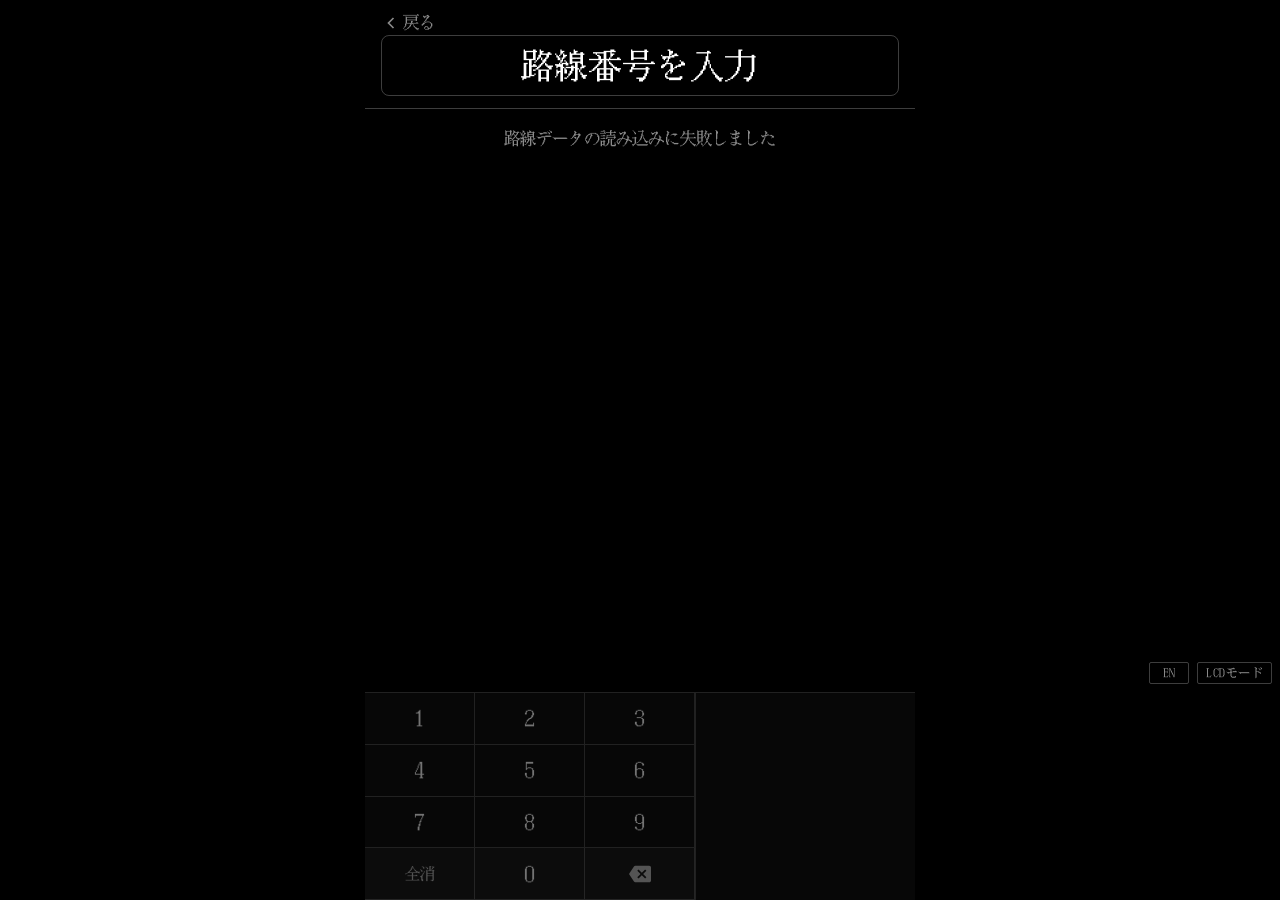
<file: search.html>
<!DOCTYPE html>
<html lang="ja" data-page-title="search.title">
<head>
  <meta charset="UTF-8">
  <meta name="viewport" content="width=device-width, initial-scale=1.0, viewport-fit=cover">
  <meta name="theme-color" content="#000000">
  <script>
    (function () {
      try {
        var l = localStorage.getItem('homedashboard-locale');
        if (l === 'en' || l === 'ja') {
          document.documentElement.lang = l;
          document.documentElement.dataset.locale = l;
        }
        var t = localStorage.getItem('homedashboard-theme');
        if (t === 'lcd' || t === 'dark') {
          document.documentElement.dataset.theme = t;
          var meta = document.querySelector('meta[name="theme-color"]');
          if (meta) meta.content = t === 'lcd' ? '#b8c4ae' : '#000000';
        }
      } catch (e) {}
    })();
  </script>
  <meta name="mobile-web-app-capable" content="yes">
  <meta name="apple-mobile-web-app-capable" content="yes">
  <meta name="apple-mobile-web-app-status-bar-style" content="black">
  <title>路線検索</title>
  <link rel="manifest" href="manifest.json">
  <link rel="icon" type="image/png" sizes="192x192" href="icons/icon-192.png">
  <link rel="apple-touch-icon" href="icons/apple-touch-icon.png">
  <link rel="preload" href="fonts/Hibiya24.woff2" as="font" type="font/woff2" crossorigin>
  <link rel="stylesheet" href="css/style.css">
</head>
<body class="route-search-page">
  <header class="route-search-header">
    <nav class="page-nav page-nav--back">
      <a class="page-nav-link page-nav-link--back" href="./">
        <svg class="page-nav-back-icon" width="20" height="20" viewBox="0 0 24 24" fill="none" stroke="currentColor" stroke-width="2" aria-hidden="true">
          <polyline points="15 18 9 12 15 6"/>
        </svg>
        <span data-i18n="bus.back">戻る</span>
      </a>
    </nav>
    <div id="route-search-input" class="route-search-input route-search-input--empty" aria-live="polite"></div>
  </header>

  <main class="route-search-main">
    <ul id="route-search-results" class="route-search-results" role="listbox" data-i18n-aria="search.results"></ul>
  </main>

  <div id="route-search-keyboard" class="route-search-keyboard" role="group" data-i18n-aria="search.keyboard"></div>

  <footer class="refresh-bar">
    <button id="locale-btn" type="button" class="theme-btn" aria-pressed="false">EN</button>
    <button id="theme-btn" type="button" class="theme-btn" aria-pressed="false">LCD</button>
  </footer>

  <script src="js/register-sw.js"></script>
  <script src="js/route-search.js" type="module"></script>
</body>
</html>
</file>
<file: css/style.css>
@font-face {
  font-family: 'Hibiya24';
  src: url('../fonts/Hibiya24.woff2') format('woff2');
  font-weight: normal;
  font-style: normal;
  font-display: swap;
}

*,
*::before,
*::after {
  box-sizing: border-box;
}

:root {
  --safe-top: env(safe-area-inset-top, 0px);
  --safe-bottom: env(safe-area-inset-bottom, 0px);
  --app-max-width: 550px;
}

html[data-theme="dark"],
html:not([data-theme]) {
  color-scheme: dark;
  --bg: #000;
  --white: #fff;
  --white-70: rgba(255, 255, 255, 0.7);
  --white-54: rgba(255, 255, 255, 0.54);
  --white-38: rgba(255, 255, 255, 0.38);
  --border: rgba(255, 255, 255, 0.24);
  --kmb: #ff0000;
  --mtr: #0050ff;
  --gmb: #00ff00;
  --nwfb: #ffff00;
  --socif: #00d4ff;
  --scheduled: #1e64ff;
  --error: var(--kmb);
  --eta-normal: #ffff80;
  --dest: #f67f02;
  --badge-fg: #000;
  --badge-kmb-express: color-mix(in srgb, var(--kmb) 63%, transparent);
  --badge-kmb-local: color-mix(in srgb, var(--mtr) 63%, transparent);
  --badge-mtr: color-mix(in srgb, var(--mtr) 63%, transparent);
  --badge-gmb: color-mix(in srgb, var(--gmb) 63%, transparent);
  --badge-socif: color-mix(in srgb, var(--socif) 63%, transparent);
  --badge-nwfb: color-mix(in srgb, var(--nwfb) 63%, transparent);
  --badge-airport: color-mix(in srgb, var(--dest) 63%, transparent);
  --loc-prompt-bg: color-mix(in srgb, var(--scheduled) 12%, transparent);
  --loc-prompt-border: color-mix(in srgb, var(--scheduled) 45%, transparent);
  --loc-prompt-btn-bg: color-mix(in srgb, var(--scheduled) 20%, transparent);
  --loc-prompt-btn-bg-active: color-mix(in srgb, var(--scheduled) 32%, transparent);
  --on-accent: var(--white);
  --stop-current-fill: var(--scheduled);
  --stop-current-edge: #4d9fff;
  --stop-current-row-bg: color-mix(in srgb, var(--scheduled) 15%, transparent);
  --stop-proximity-fill: #00a040;
  --stop-proximity-edge: #4dff80;
  --stop-proximity-row-bg: color-mix(in srgb, var(--stop-proximity-fill) 10%, transparent);
  --stop-proximity-row-bg-soft: color-mix(in srgb, var(--stop-proximity-fill) 8%, transparent);
  --marker-default-fill: rgba(80, 80, 80, 0.9);
  --marker-default-edge: color-mix(in srgb, var(--white) 50%, transparent);
  --stop-num-default-fill: var(--surface-strong);
  --stop-num-default-edge: color-mix(in srgb, var(--white) 35%, transparent);
  --tooltip-bg: rgba(0, 0, 0, 0.85);
  --tooltip-fg: var(--white);
  --tooltip-arrow: var(--tooltip-bg);
  --chip-on-dark-bg: rgba(0, 0, 0, 0.82);
  --map-control-bg: var(--overlay-strong);
  --map-control-fg: var(--white);
  --traffic-good: #3ddc84;
  --traffic-moderate: #e0b84a;
  --traffic-good-fill: #3ddc84;
  --traffic-moderate-fill: #e0b84a;
  --timetable-accent: #ffde59;
  --timetable-accent-soft: color-mix(in srgb, var(--timetable-accent) 12%, transparent);
  --timetable-accent-border: var(--timetable-accent);
  --overlay: rgba(0, 0, 0, 0.55);
  --overlay-strong: rgba(0, 0, 0, 0.72);
  --shadow: rgba(0, 0, 0, 0.45);
  --map-canvas: #1a1a1a;
  --eta-chip-bg: #c0c000;
  --error-muted: #ff8080;
}

html[data-theme="lcd"] {
  color-scheme: light;
  --bg-base: #b8c4ae;
  --bg: transparent;
  --white: #1c261a;
  --white-70: #2a3528;
  --white-54: #3f4a3c;
  --white-38: #5a6456;
  --border: rgba(28, 38, 26, 0.32);
  --kmb: #8f1818;
  --mtr: #1a4090;
  --gmb: #0f6020;
  --nwfb: #5c5600;
  --socif: #0a5870;
  --scheduled: #1a4080;
  --error: #7a2020;
  --eta-normal: #1a4a28;
  --dest: #5a4018;
  --badge-fg: var(--white);
  --badge-kmb-express: color-mix(in srgb, var(--kmb) 40%, transparent);
  --badge-kmb-local: color-mix(in srgb, var(--scheduled) 35%, transparent);
  --badge-mtr: color-mix(in srgb, var(--scheduled) 35%, transparent);
  --badge-gmb: color-mix(in srgb, var(--gmb) 38%, transparent);
  --badge-socif: color-mix(in srgb, var(--socif) 35%, transparent);
  --badge-nwfb: color-mix(in srgb, var(--nwfb) 38%, transparent);
  --badge-airport: color-mix(in srgb, var(--dest) 42%, transparent);
  --loc-prompt-bg: rgba(40, 72, 48, 0.18);
  --loc-prompt-border: rgba(40, 72, 48, 0.5);
  --loc-prompt-btn-bg: rgba(50, 80, 55, 0.22);
  --loc-prompt-btn-bg-active: rgba(50, 80, 55, 0.34);
  --on-accent: #e8f0e2;
  --stop-current-fill: var(--scheduled);
  --stop-current-edge: #0c2860;
  --stop-current-row-bg: color-mix(in srgb, var(--scheduled) 20%, transparent);
  --stop-proximity-fill: var(--gmb);
  --stop-proximity-edge: #084018;
  --stop-proximity-row-bg: color-mix(in srgb, var(--gmb) 16%, transparent);
  --stop-proximity-row-bg-soft: color-mix(in srgb, var(--gmb) 10%, transparent);
  --marker-default-fill: #d0dbc8;
  --marker-default-edge: #2e3c2c;
  --stop-num-default-fill: color-mix(in srgb, #fff 42%, transparent);
  --stop-num-default-edge: color-mix(in srgb, var(--white) 50%, transparent);
  --tooltip-bg: rgba(228, 236, 222, 0.96);
  --tooltip-fg: var(--white);
  --tooltip-arrow: var(--tooltip-bg);
  --chip-on-dark-bg: var(--white);
  --map-control-bg: color-mix(in srgb, var(--white) 78%, transparent);
  --map-control-fg: var(--on-accent);
  --traffic-good: #1a6b3c;
  --traffic-moderate: #8a6a12;
  --traffic-good-fill: #2d8a4e;
  --traffic-moderate-fill: #b8860b;
  --timetable-accent: var(--dest);
  --timetable-accent-soft: color-mix(in srgb, var(--timetable-accent) 16%, transparent);
  --timetable-accent-border: color-mix(in srgb, var(--timetable-accent) 55%, transparent);
  --overlay: color-mix(in srgb, var(--white) 45%, transparent);
  --overlay-strong: color-mix(in srgb, var(--white) 58%, transparent);
  --shadow: color-mix(in srgb, var(--white) 28%, transparent);
  --map-canvas: #c5d0bc;
  --eta-chip-bg: #8a8010;
  --error-muted: color-mix(in srgb, var(--error) 65%, var(--white));
}

/* Surfaces derived from --white so dark/LCD share one set of names */
html[data-theme="dark"],
html:not([data-theme]),
html[data-theme="lcd"] {
  --surface: color-mix(in srgb, var(--white) 8%, transparent);
  --surface-soft: color-mix(in srgb, var(--white) 6%, transparent);
  --surface-strong: color-mix(in srgb, var(--white) 12%, transparent);
  --surface-stronger: color-mix(in srgb, var(--white) 16%, transparent);
  --press: color-mix(in srgb, var(--white) 6%, transparent);
  --timetable-row-bg: color-mix(in srgb, var(--white) 5%, transparent);
  --scheduled-soft: color-mix(in srgb, var(--scheduled) 20%, transparent);
  --error-soft: color-mix(in srgb, var(--error) 15%, transparent);
  --scheduled-ring: color-mix(in srgb, var(--scheduled) 35%, transparent);
}

html {
  -webkit-text-size-adjust: 100%;
  /* Disable double-tap zoom while preserving pinch-to-zoom */
  touch-action: manipulation;
}

html[data-theme="lcd"] {
  min-height: 100%;
  background-color: var(--bg-base);
}

html[data-theme="lcd"]::before {
  content: '';
  position: fixed;
  inset: 0;
  z-index: -1;
  background-color: var(--bg-base);
  background-image:
    linear-gradient(180deg, rgba(255, 255, 255, 0.1) 0%, transparent 50%),
    repeating-linear-gradient(
      0deg,
      rgba(0, 0, 0, 0.03) 0,
      rgba(0, 0, 0, 0.03) 1px,
      transparent 1px,
      transparent 3px
    ),
    repeating-linear-gradient(
      90deg,
      rgba(0, 0, 0, 0.024) 0,
      rgba(0, 0, 0, 0.024) 1px,
      transparent 1px,
      transparent 3px
    ),
    repeating-linear-gradient(
      88.5deg,
      rgba(0, 0, 0, 0.014) 0,
      rgba(0, 0, 0, 0.014) 1px,
      transparent 1px,
      transparent 4px
    );
  box-shadow: inset 0 0 120px rgba(0, 0, 0, 0.05);
  pointer-events: none;
}

body {
  margin: 0;
  min-height: 100dvh;
  font-family: 'Hibiya24', serif;
  background: var(--bg);
  color: var(--white);
  line-height: 1.2;
  padding-top: var(--safe-top);
  padding-bottom: calc(48px + var(--safe-bottom));
  -webkit-font-smoothing: antialiased;
  overscroll-behavior-y: contain;
}

body.pull-active > :not(.pull-refresh):not(.refresh-bar) {
  transform: translateY(var(--pull-offset, 0));
}

body.pull-release > :not(.pull-refresh):not(.refresh-bar) {
  transition: transform 0.18s ease;
}

.pull-refresh {
  position: fixed;
  top: 0;
  left: 0;
  right: 0;
  z-index: 50;
  display: flex;
  align-items: flex-end;
  justify-content: center;
  height: calc(36px + var(--safe-top));
  padding-bottom: 6px;
  padding-top: var(--safe-top);
  color: var(--white-38);
  pointer-events: none;
  opacity: 0;
}

.pull-refresh.visible {
  opacity: 1;
}

.pull-refresh.ready {
  color: var(--white-70);
}

.pull-refresh-icon {
  transform: rotate(var(--pull-deg, 0deg));
  transform-origin: center;
}

.pull-refresh.refreshing .pull-refresh-icon {
  animation: spin 0.6s linear infinite;
}

.page-nav {
  display: flex;
  justify-content: flex-end;
  padding: 0.5rem 1rem 0;
  border-bottom: 1px solid var(--border);
}

.page-nav--back {
  justify-content: flex-start;
  padding: 0.65rem 1rem;
}

.page-nav-link {
  color: var(--white-54);
  font-size: 16px;
  text-decoration: none;
  -webkit-tap-highlight-color: transparent;
}

.page-nav-link:active {
  color: var(--white-70);
}

.page-nav-link--back {
  display: inline-flex;
  align-items: center;
  gap: 0.15rem;
  padding: 0.15rem 0;
}

.page-nav-back-icon {
  flex-shrink: 0;
}

.groups {
  display: flex;
  flex-direction: column;
}

.location-prompt {
  border-bottom: 1px solid var(--border);
  padding: 0.65rem 1rem;
  background: var(--loc-prompt-bg);
}

.location-prompt-btn {
  width: 100%;
  border: 1px solid var(--loc-prompt-border);
  border-radius: 8px;
  padding: 0.7rem 0.85rem;
  background: var(--loc-prompt-btn-bg);
  color: var(--white);
  font-family: inherit;
  font-size: 16px;
  text-align: center;
  cursor: pointer;
  -webkit-tap-highlight-color: transparent;
}

.location-prompt-btn:active {
  background: var(--loc-prompt-btn-bg-active);
}

.location-prompt-btn:disabled {
  opacity: 0.55;
  cursor: default;
}

.group {
  background: var(--bg);
  border-bottom: 1px solid var(--border);
}

/* First groups stay in normal layout (above the fold). Later closed groups
   skip layout/paint until scrolled near or opened. */
.groups .group:nth-child(n + 4):not(.open) {
  content-visibility: auto;
  contain-intrinsic-size: auto 100% auto 4.5rem;
}

.group-header {
  width: 100%;
  display: flex;
  align-items: center;
  gap: 0.5rem;
  padding: 0.85rem 0.5rem 0.85rem 1rem;
  background: var(--bg);
  border: none;
  color: var(--white-70);
  font-family: inherit;
  font-size: 22px;
  font-weight: normal;
  text-align: left;
  cursor: pointer;
  -webkit-tap-highlight-color: transparent;
}

.group.open .group-header {
  color: var(--white);
}

.group-title {
  flex: 1;
  min-width: 0;
}

.group-trailing {
  display: flex;
  align-items: center;
  gap: 0.35rem;
  flex-shrink: 0;
}

.group-distance {
  font-size: 16px;
  color: var(--white-38);
  white-space: nowrap;
}

.group.open .group-distance {
  color: var(--white-54);
}

.chevron {
  flex-shrink: 0;
  width: 24px;
  height: 24px;
  color: var(--white-70);
  transition: transform 0.2s ease;
}

.group.open .chevron {
  transform: rotate(180deg);
}

.group-body {
  display: grid;
  grid-template-rows: 0fr;
  transition: grid-template-rows 0.28s ease-out;
}

.group.open .group-body {
  grid-template-rows: 1fr;
}

.group-body-inner {
  overflow: hidden;
  min-height: 0;
}

@media (prefers-reduced-motion: reduce) {
  .group-body {
    transition: none;
  }
}

.show-more-btn {
  display: block;
  width: 100%;
  margin: 0.25rem 0 0.5rem;
  padding: 0.65rem 1rem;
  border: none;
  background: transparent;
  color: var(--white-54);
  font-family: inherit;
  font-size: 16px;
  text-align: center;
  cursor: pointer;
  -webkit-tap-highlight-color: transparent;
}

.show-more-btn:active {
  color: var(--white-70);
}

.eta-table {
  width: 100%;
  table-layout: fixed;
  border-collapse: collapse;
  font-family: inherit;
}

.eta-table td {
  border: none;
  padding: 0.35rem 0.15rem;
  vertical-align: middle;
  text-align: center;
}

.col-route { width: 50px; }
.col-express { width: 46px; }

.col-time { width: 86px; }
.col-mins { width: 26px; }
.col-remark { width: 5.5em; min-width: 88px; }

.route-id {
  font-size: 24px;
  line-height: 1.1;
}

.eta-table td.express-cell {
  padding: 1px 2px;
  vertical-align: middle;
}

.express-badge {
  display: block;
  width: 100%;
  color: var(--badge-fg);
  line-height: 1.1;
  text-align: center;
  font-size: 18px;
  white-space: nowrap;
  overflow: hidden;
  text-overflow: ellipsis;
}

html[data-locale="en"] .col-express,
html[data-locale="en"] .express-cell {
  display: none;
}

.eta-time {
  font-size: 20px;
  font-variant-numeric: tabular-nums;
}

.dest-cell {
  font-size: 18px;
  color: var(--dest);
  text-align: left;
  overflow: hidden;
  padding-left: 2px;
  padding-right: 2px;
}

.dest-scroll {
  display: inline-block;
  white-space: nowrap;
  min-width: 4em;
}

.dest-scroll.scroll {
  animation: dest-bounce 6s ease-in-out infinite;
}

.eta-mins {
  font-size: 22px;
  font-variant-numeric: tabular-nums;
  text-align: right;
  padding-right: 3px;
}

.remark-cell {
  font-size: 18px;
  color: var(--white);
  text-align: right;
  overflow: hidden;
  padding-left: 2px;
}

.remark-scroll {
  display: inline-block;
  white-space: nowrap;
  min-width: 4em;
}

.remark-scroll.scroll {
  animation: remark-bounce 6s ease-in-out infinite;
}

@keyframes dest-bounce {
  0%, 15% { transform: translateX(0); }
  45%, 55% { transform: translateX(var(--scroll-offset, 0)); }
  85%, 100% { transform: translateX(0); }
}

@keyframes remark-bounce {
  0%, 15% { transform: translateX(0); }
  45%, 55% { transform: translateX(var(--scroll-offset, 0)); }
  85%, 100% { transform: translateX(0); }
}

.color-kmb { color: var(--kmb); }
.color-mtr { color: var(--mtr); }
.color-gmb { color: var(--gmb); }
.color-nwfb { color: var(--nwfb); }
.color-socif { color: var(--socif); }

.bg-kmb-express { background: var(--badge-kmb-express); }
.bg-kmb-local { background: var(--badge-kmb-local); }
.bg-mtr { background: var(--badge-mtr); }
.bg-gmb { background: var(--badge-gmb); }
.bg-socif { background: var(--badge-socif); }
.bg-nwfb { background: var(--badge-nwfb); }
.bg-airport { background: var(--badge-airport); }

.eta-scheduled { color: var(--scheduled); }
.eta-error { color: var(--error); }
.eta-normal { color: var(--eta-normal); }

.loading,
.empty,
.error-msg {
  padding: 1.25rem 1rem;
  text-align: center;
  color: var(--white-54);
  font-size: 18px;
}

.error-msg {
  color: var(--error);
}

.refresh-bar {
  position: fixed;
  bottom: 0;
  left: 0;
  right: 0;
  display: flex;
  align-items: center;
  justify-content: flex-end;
  gap: 8px;
  padding: 8px 8px calc(8px + var(--safe-bottom));
  pointer-events: none;
}

.refresh-bar .theme-btn {
  pointer-events: auto;
}

.build-stamp {
  position: fixed;
  left: 8px;
  bottom: calc(8px + var(--safe-bottom));
  font-size: 10px;
  line-height: 1.2;
  color: var(--white-54);
  font-variant-numeric: tabular-nums;
  pointer-events: none;
  z-index: 1;
}

.refresh-timer {
  font-size: 12px;
  color: var(--white-54);
  font-variant-numeric: tabular-nums;
  pointer-events: none;
  margin-right: -4px;
}

.refresh-btn {
  display: flex;
  align-items: center;
  justify-content: center;
  padding: 0;
  border: none;
  background: none;
  color: var(--white-54);
  cursor: pointer;
  pointer-events: auto;
  -webkit-tap-highlight-color: transparent;
}

.refresh-btn:active {
  color: var(--white-70);
}

.theme-btn {
  display: inline-flex;
  align-items: center;
  justify-content: center;
  min-width: 2.5rem;
  padding: 4px 8px;
  border: 1px solid var(--border);
  border-radius: 2px;
  background: transparent;
  color: var(--white-54);
  font-family: inherit;
  font-size: 12px;
  line-height: 1;
  letter-spacing: 0.04em;
  cursor: pointer;
  pointer-events: auto;
  -webkit-tap-highlight-color: transparent;
}

.theme-btn:active {
  color: var(--white-70);
  background: var(--surface-strong);
}

html[data-theme="lcd"] .theme-btn {
  border-radius: 0;
  box-shadow: inset 0 1px 0 color-mix(in srgb, #fff 25%, transparent);
}

.refresh-btn.spinning svg {
  animation: spin 0.6s linear;
}

@keyframes spin {
  to { transform: rotate(360deg); }
}

.weather-section {
  background: var(--bg);
  border-bottom: 1px solid var(--border);
}

.weather-section .group-title {
  flex: 1 1 auto;
  min-width: 0;
  overflow: hidden;
  text-overflow: ellipsis;
  white-space: nowrap;
}

.weather-section .group-trailing {
  flex: 0 0 auto;
  justify-content: flex-end;
}

.weather-preview {
  font-size: 16px;
  color: var(--white-38);
  white-space: nowrap;
  flex-shrink: 0;
}

.weather-section.open .weather-preview {
  color: var(--white-54);
}

.weather-preview-severe {
  color: var(--error);
}

.weather-section > .weather-desc {
  margin: 0;
  padding: 0.35rem 1rem 0.5rem;
  font-size: 18px;
  color: var(--white-70);
  line-height: 1.35;
}

.weather-body .weather-note {
  margin: 0;
  padding: 0.25rem 1rem 0;
  font-size: 14px;
  color: var(--white-38);
}

.weather-error {
  padding: 1rem;
}

.weather-summary {
  display: grid;
  grid-template-columns: 1fr 1fr;
  border-top: 1px solid var(--border);
  margin-top: 0.5rem;
}

.weather-stat {
  padding: 0.6rem 1rem;
  border-right: 1px solid var(--border);
  border-bottom: 1px solid var(--border);
}

.weather-stat:nth-child(2n) {
  border-right: none;
}

.weather-stat-label {
  font-size: 14px;
  color: var(--white-38);
}

.weather-stat-value {
  margin-top: 0.15rem;
  font-size: 22px;
  font-variant-numeric: tabular-nums;
  color: var(--white);
}

.weather-stat-emphasis .weather-stat-value {
  color: var(--eta-normal);
}

.weather-details {
  padding: 0.55rem 1rem 0.75rem;
}

.weather-detail-row {
  display: flex;
  gap: 0.75rem;
  justify-content: space-between;
  align-items: flex-start;
  padding: 0.2rem 0;
  font-size: 16px;
}

.weather-detail-label {
  flex-shrink: 0;
  color: var(--white-54);
}

.weather-detail-value {
  text-align: right;
  color: var(--white-70);
}

.weather-warnings {
  margin-top: 0.45rem;
  padding-top: 0.45rem;
  border-top: 1px solid var(--border);
}

.weather-warn-chips {
  display: flex;
  flex-wrap: wrap;
  gap: 0.35rem;
  margin-top: 0.35rem;
}

.weather-warn-chip {
  font-size: 15px;
  color: var(--white-70);
}

.weather-warn-chip-clear {
  color: var(--white-38);
}

.weather-warn-chip-severe {
  color: var(--error);
}

.weather-alert-list {
  margin: 0.35rem 0 0;
  padding-left: 1.1rem;
  font-size: 14px;
  color: var(--white-54);
  line-height: 1.35;
}

.weather-hko-btn {
  display: block;
  width: 100%;
  margin: 0;
  padding: 0.75rem 1rem;
  border: none;
  border-top: 1px solid var(--border);
  background: transparent;
  color: var(--white-54);
  font-family: inherit;
  font-size: 16px;
  text-align: center;
  text-decoration: none;
  cursor: pointer;
  -webkit-tap-highlight-color: transparent;
}

.weather-hko-btn:active {
  color: var(--white-70);
}

.traffic-section {
  background: var(--bg);
  border-bottom: 1px solid var(--border);
}

.traffic-section .group-title {
  flex: 1 1 auto;
  min-width: 0;
  overflow: hidden;
  text-overflow: ellipsis;
  white-space: nowrap;
}

.traffic-section .group-trailing {
  flex: 0 0 auto;
  justify-content: flex-end;
}

.traffic-preview {
  font-size: 16px;
  color: var(--white-38);
  white-space: nowrap;
  flex-shrink: 0;
}

.traffic-section.open .traffic-preview {
  color: var(--white-54);
}

.traffic-preview-severe {
  color: var(--error);
}

.traffic-section > .traffic-desc {
  margin: 0;
  padding: 0.35rem 1rem 0.5rem;
  font-size: 16px;
  color: var(--white-54);
  line-height: 1.35;
}

.traffic-error {
  padding: 1rem;
}

.traffic-leg {
  padding: 0.65rem 1rem;
  border-top: 1px solid var(--border);
}

.traffic-leg-btn {
  display: block;
  width: 100%;
  margin: 0;
  border: none;
  border-top: 1px solid var(--border);
  background: transparent;
  color: inherit;
  font: inherit;
  text-align: left;
  cursor: pointer;
  -webkit-tap-highlight-color: transparent;
  padding: 0.65rem 1rem;
}

.traffic-leg-btn:active {
  background: var(--press);
}

.traffic-leg-map-hint {
  color: var(--white-54);
  text-decoration: underline;
  text-underline-offset: 2px;
}

.traffic-leg-head {
  display: flex;
  align-items: baseline;
  justify-content: space-between;
  gap: 0.75rem;
}

.traffic-leg-label {
  font-size: 16px;
  color: var(--white-70);
}

.traffic-leg-eta {
  font-size: 24px;
  font-variant-numeric: tabular-nums;
  color: var(--white);
}

.traffic-leg-meta {
  display: flex;
  flex-wrap: wrap;
  gap: 0.35rem 0.85rem;
  margin-top: 0.25rem;
  font-size: 14px;
  color: var(--white-38);
}

.traffic-level-good {
  color: var(--traffic-good);
}

.traffic-level-moderate {
  color: var(--traffic-moderate);
}

.traffic-level-bad {
  color: var(--error);
}

.traffic-level-unknown {
  color: var(--white-38);
}

.traffic-details {
  padding: 0.55rem 1rem 0.35rem;
  border-top: 1px solid var(--border);
}

.traffic-detail-label {
  font-size: 14px;
  color: var(--white-54);
  margin-bottom: 0.4rem;
}

.traffic-cong-bar {
  display: flex;
  height: 8px;
  border-radius: 2px;
  overflow: hidden;
  background: var(--border);
}

.traffic-cong-good {
  background: var(--traffic-good-fill);
}

.traffic-cong-moderate {
  background: var(--traffic-moderate-fill);
}

.traffic-cong-bad {
  background: var(--error);
}

.traffic-cong-legend {
  display: flex;
  flex-wrap: wrap;
  gap: 0.35rem 0.85rem;
  margin-top: 0.4rem;
  font-size: 13px;
}

.traffic-note {
  margin: 0;
  font-size: 14px;
  color: var(--white-38);
}

.traffic-note-pad {
  padding: 0.55rem 1rem 0;
}

.traffic-news-list {
  margin: 0;
  padding-left: 1.1rem;
  font-size: 14px;
  color: var(--white-54);
  line-height: 1.4;
}

.traffic-news-list li + li {
  margin-top: 0.35rem;
}

.traffic-source {
  margin: 0;
  padding: 0.55rem 1rem 0.85rem;
  font-size: 12px;
  color: var(--white-38);
}

.traffic-map-dialog {
  width: min(100vw - 1rem, 560px);
  max-width: 100%;
  height: min(92vh, 820px);
  max-height: 92vh;
  margin: auto;
  padding: 0;
  border: 1px solid var(--border);
  border-radius: 12px;
  background: var(--bg);
  color: var(--white);
  overflow: hidden;
}

html[data-theme="lcd"] .traffic-map-dialog {
  background: var(--bg-base);
  box-shadow: 0 12px 40px var(--shadow);
}

.traffic-map-dialog::backdrop {
  background: var(--overlay);
}

.traffic-map-sheet {
  display: flex;
  flex-direction: column;
  height: 100%;
  min-height: 0;
  background: inherit;
}

.traffic-map-head {
  display: flex;
  align-items: flex-start;
  gap: 0.75rem;
  padding: 0.85rem 0.85rem 0.55rem 1rem;
  border-bottom: 1px solid var(--border);
  background: inherit;
}

.traffic-map-titles {
  flex: 1;
  min-width: 0;
}

.traffic-map-title {
  margin: 0;
  font-size: 20px;
  font-weight: normal;
  color: var(--white);
}

.traffic-map-sub {
  margin: 0.2rem 0 0;
  font-size: 13px;
  color: var(--white-54);
}

.traffic-map-close {
  flex-shrink: 0;
  width: 40px;
  height: 40px;
  display: grid;
  place-items: center;
  border: none;
  border-radius: 8px;
  background: transparent;
  color: var(--white-70);
  cursor: pointer;
}

.traffic-map-close:active {
  color: var(--white);
  background: var(--surface);
}

.traffic-map-legend {
  display: flex;
  flex-wrap: wrap;
  gap: 0.75rem;
  padding: 0.45rem 1rem;
  font-size: 13px;
  border-bottom: 1px solid var(--border);
  background: inherit;
}

.traffic-map {
  flex: 1 1 auto;
  min-height: 240px;
  background: var(--map-canvas);
}

.traffic-map .leaflet-control-attribution {
  font-size: 10px;
  background: var(--map-control-bg);
  color: var(--map-control-fg);
}

.traffic-map .leaflet-control-attribution a {
  color: var(--map-control-fg);
}

.traffic-map-tooltip.leaflet-tooltip {
  background: var(--tooltip-bg);
  color: var(--tooltip-fg);
  border: none;
  box-shadow: none;
  padding: 0.35rem 0.5rem;
  font-size: 13px;
}

.traffic-map-tooltip.leaflet-tooltip::before {
  border-top-color: var(--tooltip-arrow);
}

.traffic-map-status {
  padding: 0.4rem 1rem;
  font-size: 13px;
  color: var(--white-54);
  border-top: 1px solid var(--border);
  background: inherit;
}

.traffic-map-hotspots {
  margin: 0;
  padding: 0.35rem 1rem 0.85rem;
  list-style: none;
  max-height: 28%;
  overflow: auto;
  font-size: 14px;
  color: var(--white-70);
  background: inherit;
}

.traffic-map-hotspots li {
  display: flex;
  justify-content: space-between;
  gap: 0.75rem;
  padding: 0.25rem 0;
  border-top: 1px solid var(--border);
}

.traffic-map-hotspots li:first-child {
  border-top: none;
}

.traffic-map-hotspot-name {
  min-width: 0;
  overflow: hidden;
  text-overflow: ellipsis;
  white-space: nowrap;
}

.traffic-map-hotspot-id,
.traffic-map-hotspot-empty {
  color: var(--white-38);
}

.eta-row-clickable {
  cursor: pointer;
  -webkit-tap-highlight-color: transparent;
}

.eta-row-clickable:active {
  background: var(--press);
}

/* Bus route detail page — document scroll + sticky header/map (index safe-area model) */
body.bus-detail-page {
  padding-top: 0;
  --bus-detail-top-height: 0px;
}

.bus-detail-page .bus-stop {
  scroll-margin-top: calc(var(--bus-detail-top-height) + 0.5rem);
}

.bus-detail-top {
  position: sticky;
  top: 0;
  z-index: 2;
  background: var(--bg);
}

html[data-theme="lcd"] .bus-detail-top {
  background: var(--bg-base);
}

.bus-detail-header {
  width: 100%;
  padding-top: var(--safe-top);
  border-bottom: 1px solid var(--border);
}

.bus-detail-nav {
  justify-content: space-between;
  align-items: center;
  width: 100%;
  max-width: none;
  margin: 0;
  border-bottom: none;
  gap: 0.75rem;
  padding: 0.65rem 1rem 0.35rem;
}

.bus-detail-actions {
  display: flex;
  align-items: center;
  gap: 0.9rem;
  flex-shrink: 0;
}

.bus-detail-title {
  margin: 0;
  padding: 0 1rem 0.65rem;
  font-size: 20px;
  font-weight: normal;
  color: var(--white);
  line-height: 1.25;
}

.bus-detail-action-btn {
  display: inline-flex;
  align-items: center;
  border: none;
  background: none;
  padding: 0.15rem 0;
  font: inherit;
  cursor: pointer;
  -webkit-tap-highlight-color: transparent;
}

.bus-map-wrap {
  position: relative;
  width: 100%;
  z-index: 1;
  border-bottom: 1px solid var(--border);
}

.bus-map {
  width: 100%;
  height: 33vh;
  min-height: 180px;
  max-height: 280px;
}

.bus-map-locate-btn {
  position: absolute;
  right: 10px;
  bottom: 30px;
  z-index: 1000;
  display: flex;
  align-items: center;
  justify-content: center;
  width: 36px;
  height: 36px;
  padding: 0;
  border: none;
  border-radius: 50%;
  background: var(--map-control-bg);
  color: var(--map-control-fg);
  box-shadow: 0 1px 4px var(--shadow);
  cursor: pointer;
  -webkit-tap-highlight-color: transparent;
}

.bus-map-locate-btn:active {
  background: var(--chip-on-dark-bg);
}

.bus-map-locate-btn:disabled {
  opacity: 0.55;
  cursor: default;
}

.bus-map .leaflet-control-attribution {
  background: var(--map-control-bg);
  color: var(--white-54);
}

.bus-map .leaflet-control-attribution img {
  vertical-align: middle;
  margin-right: 4px;
}

.bus-map .leaflet-control-attribution a {
  color: var(--white-70);
}

body.bus-detail-page .bus-stop:last-child {
  border-bottom: none;
}

.bus-stop {
  border-bottom: 1px solid var(--border);
  background: var(--bg);
}

.bus-stop-current {
  background: var(--stop-current-row-bg);
}

.bus-stop-closest {
  background: var(--stop-proximity-row-bg);
}

.bus-stop-next:not(.bus-stop-closest) {
  background: var(--stop-proximity-row-bg-soft);
}

.bus-stop-header {
  width: 100%;
  display: flex;
  align-items: center;
  gap: 0.75rem;
  padding: 0.65rem 0.75rem 0.65rem 1rem;
  border: none;
  background: transparent;
  color: var(--white);
  font-family: inherit;
  text-align: left;
  cursor: pointer;
  -webkit-tap-highlight-color: transparent;
}

.bus-stop-num {
  flex-shrink: 0;
  width: 32px;
  height: 32px;
  display: flex;
  align-items: center;
  justify-content: center;
  border-radius: 50%;
  border: 2px solid var(--stop-num-default-edge);
  background: var(--stop-num-default-fill);
  font-size: 14px;
  font-weight: bold;
  color: var(--white-70);
}

.bus-stop-num-current {
  border-color: var(--stop-current-edge);
  background: var(--stop-current-fill);
  color: var(--on-accent);
}

.bus-stop-num-closest,
.bus-stop-num-next {
  border-color: var(--stop-proximity-edge);
  background: var(--stop-proximity-fill);
  color: var(--on-accent);
}

.bus-stop-info {
  flex: 1;
  min-width: 0;
}

.bus-stop-badges {
  display: flex;
  gap: 0.35rem;
  margin-bottom: 0.15rem;
}

.bus-stop-badge {
  display: inline-block;
  padding: 0.1rem 0.4rem;
  border-radius: 4px;
  font-size: 10px;
  font-weight: bold;
  color: var(--on-accent);
}

.bus-stop-badge-current {
  background: var(--stop-current-fill);
}

.bus-stop-badge-closest,
.bus-stop-badge-next {
  background: var(--stop-proximity-fill);
}

.bus-stop-name {
  display: block;
  font-size: 16px;
  line-height: 1.3;
  color: var(--white-70);
  min-width: 0;
}

.bus-stop-title-row {
  display: flex;
  align-items: baseline;
  justify-content: space-between;
  gap: 0.75rem;
}

.bus-stop-fare {
  flex-shrink: 0;
  font-size: 13px;
  line-height: 1.3;
  font-variant-numeric: tabular-nums;
  color: var(--white-54);
  white-space: nowrap;
}

.bus-timetable-dialog {
  border: none;
  padding: 0;
  background: transparent;
  color: inherit;
  width: 100%;
  max-width: none;
  height: 100%;
  max-height: none;
  margin: 0;
  overflow: hidden;
}

.bus-timetable-dialog[open] {
  display: flex;
  flex-direction: column;
  justify-content: flex-end;
  padding-top: max(0.75rem, var(--safe-top));
  padding-bottom: max(0.75rem, var(--safe-bottom));
}

.bus-timetable-dialog::backdrop {
  background: var(--overlay-strong);
}

.bus-timetable-sheet {
  display: flex;
  flex-direction: column;
  width: 100%;
  height: min(
    88dvh,
    calc(100dvh - 1.5rem - var(--safe-top) - var(--safe-bottom))
  );
  max-height: min(
    88dvh,
    calc(100dvh - 1.5rem - var(--safe-top) - var(--safe-bottom))
  );
  border: 1px solid var(--border);
  border-radius: 14px;
  background: var(--bg);
  overflow: hidden;
  box-shadow: 0 -10px 40px var(--shadow);
}

html[data-theme="lcd"] .bus-timetable-sheet {
  background: var(--bg-base);
}

.bus-timetable-panel-head {
  display: flex;
  align-items: flex-start;
  justify-content: space-between;
  gap: 0.75rem;
  flex-shrink: 0;
  padding: 0.85rem 0.85rem 0.65rem 1rem;
  border-bottom: 1px solid var(--border);
}

.bus-timetable-panel-titles {
  display: flex;
  flex-direction: column;
  gap: 0.15rem;
  min-width: 0;
}

.bus-timetable-title {
  margin: 0;
  font-size: 16px;
  color: var(--white);
}

.bus-timetable-subtitle {
  font-size: 12px;
  color: var(--white-54);
}

.bus-timetable-close {
  display: flex;
  align-items: center;
  justify-content: center;
  flex-shrink: 0;
  width: 32px;
  height: 32px;
  margin: -0.15rem -0.15rem 0 0;
  padding: 0;
  border: none;
  border-radius: 50%;
  background: var(--surface);
  color: var(--white-70);
  cursor: pointer;
  -webkit-tap-highlight-color: transparent;
}

.bus-timetable-close:active {
  background: var(--surface-stronger);
  color: var(--white);
}

.bus-timetable-body {
  flex: 1;
  min-height: 0;
  overflow-y: auto;
  -webkit-overflow-scrolling: touch;
  overscroll-behavior: contain;
  padding: 0.75rem 1rem;
}

.bus-timetable-section + .bus-timetable-section {
  margin-top: 1.1rem;
  padding-top: 0.9rem;
  border-top: 1px solid var(--border);
}

.bus-timetable-section-title {
  margin: 0 0 0.55rem;
  font-size: 15px;
  font-weight: normal;
  color: var(--timetable-accent);
}

.bus-timetable-subsection-title {
  margin: 0.75rem 0 0.45rem;
  font-size: 13px;
  font-weight: normal;
  color: var(--white-70);
}

.bus-timetable-section-title + .bus-timetable-subsection-title {
  margin-top: 0;
}

.bus-timetable-list {
  display: grid;
  gap: 0.35rem;
}

.bus-timetable-row {
  display: grid;
  grid-template-columns: minmax(0, 1fr) auto;
  gap: 0.75rem;
  padding: 0.4rem 0.5rem;
  border-radius: 8px;
  background: var(--timetable-row-bg);
  font-size: 14px;
}

.bus-timetable-row--current {
  background: var(--timetable-accent-soft);
  box-shadow: inset 0 0 0 1px var(--timetable-accent-border);
}

.bus-timetable-row--current .bus-timetable-range {
  color: var(--timetable-accent);
}

.bus-timetable-range {
  color: var(--white);
  font-variant-numeric: tabular-nums;
}

.bus-timetable-headway {
  color: var(--timetable-accent);
  font-variant-numeric: tabular-nums;
}

.bus-stop-current .bus-stop-name,
.bus-stop-closest .bus-stop-name,
.bus-stop-next .bus-stop-name {
  color: var(--white);
  font-weight: bold;
}

.bus-stop-chevron {
  flex-shrink: 0;
  width: 20px;
  height: 20px;
  color: var(--white-54);
  transition: transform 0.2s ease;
}

.bus-stop.open .bus-stop-chevron {
  transform: rotate(180deg);
}

.bus-stop-body {
  display: grid;
  grid-template-rows: 0fr;
  transition: grid-template-rows 0.28s ease-out;
}

.bus-stop.open .bus-stop-body {
  grid-template-rows: 1fr;
}

.bus-stop-body-inner {
  overflow: hidden;
  min-height: 0;
}

.bus-stop.open .bus-stop-body-inner {
  padding: 0 0.75rem 0.75rem 3.75rem;
}

@media (prefers-reduced-motion: reduce) {
  .bus-stop-body {
    transition: none;
  }
}

.bus-stop-empty {
  padding: 0.75rem 0;
  color: var(--white-54);
  font-size: 14px;
}

.bus-eta-item {
  display: flex;
  align-items: center;
  gap: 0.5rem;
  margin-top: 0.35rem;
  padding: 0.5rem 0.65rem;
  border-radius: 8px;
  border: 1px solid var(--border);
  background: var(--surface);
  font-size: 14px;
}

.bus-eta-item.eta-scheduled {
  border-color: var(--scheduled);
  background: var(--scheduled-soft);
}

.bus-eta-item.eta-error {
  border-color: var(--error);
  background: var(--error-soft);
}

.bus-eta-mins {
  flex-shrink: 0;
  min-width: 50px;
  padding: 0.2rem 0.4rem;
  border-radius: 6px;
  background: var(--eta-chip-bg);
  color: var(--badge-fg);
  font-size: 16px;
  font-weight: bold;
  text-align: center;
}

.bus-eta-item.eta-scheduled .bus-eta-mins {
  background: var(--stop-current-fill);
  color: var(--on-accent);
}

.bus-eta-item.eta-error .bus-eta-mins {
  background: var(--error);
  color: var(--on-accent);
}

.bus-eta-remark {
  flex: 1;
  min-width: 0;
  color: var(--white-70);
}

.bus-eta-item.eta-error .bus-eta-remark {
  color: var(--error-muted);
}

.bus-eta-location {
  flex: 1;
  min-width: 0;
  overflow: hidden;
  color: var(--white-70);
  font-size: 12px;
}

.bus-eta-location-scroll {
  display: inline-block;
  white-space: nowrap;
}

.bus-eta-location-scroll.scroll {
  animation: dest-bounce 6s ease-in-out infinite;
}

.bus-eta-stops-left {
  flex-shrink: 0;
  padding: 0.1rem 0.35rem;
  border-radius: 4px;
  background: var(--surface-strong);
  color: var(--white-54);
  font-size: 11px;
  font-variant-numeric: tabular-nums;
  line-height: 1.2;
}

.bus-eta-time {
  flex-shrink: 0;
  color: var(--white-54);
  font-variant-numeric: tabular-nums;
}

.bus-user-marker-wrap {
  background: transparent;
  border: none;
}

.bus-user-marker {
  display: block;
  width: 14px;
  height: 14px;
  border-radius: 50%;
  background: var(--scheduled);
  border: 2px solid var(--white);
  box-shadow: 0 0 0 4px var(--scheduled-ring);
}

.bus-vehicle-marker-wrap {
  background: transparent;
  border: none;
}

.bus-vehicle-marker {
  position: relative;
  display: block;
  width: 28px;
  height: 28px;
  filter: drop-shadow(0 1px 3px var(--shadow));
}

.bus-vehicle-icon {
  display: block;
  width: 28px;
  height: 28px;
  fill: #ffb020;
  stroke: var(--white);
  stroke-width: 1.2;
}

.bus-vehicle-marker.eta-scheduled .bus-vehicle-icon {
  fill: var(--scheduled);
}

.bus-vehicle-marker.eta-error .bus-vehicle-icon {
  fill: #888;
}

.bus-vehicle-num {
  position: absolute;
  top: -3px;
  right: -5px;
  min-width: 14px;
  height: 14px;
  padding: 0 3px;
  border-radius: 7px;
  border: 1.5px solid var(--on-accent);
  background: var(--chip-on-dark-bg);
  color: var(--on-accent);
  font-family: 'Hibiya24', serif;
  font-size: 9px;
  font-weight: bold;
  line-height: 11px;
  text-align: center;
}

.bus-marker-wrap {
  background: transparent;
  border: none;
}

.bus-marker {
  display: flex;
  align-items: center;
  justify-content: center;
  width: 28px;
  height: 28px;
  border-radius: 50%;
  border: 2px solid var(--marker-default-edge);
  background: var(--marker-default-fill);
  color: var(--white);
  font-family: 'Hibiya24', serif;
  font-size: 12px;
  font-weight: bold;
  box-shadow: 0 1px 4px var(--shadow);
}

.bus-marker-current {
  border-color: var(--stop-current-edge);
  background: var(--stop-current-fill);
  color: var(--on-accent);
}

.bus-marker-closest {
  border-color: var(--stop-proximity-edge);
  background: var(--stop-proximity-fill);
  color: var(--on-accent);
}

.leaflet-tooltip {
  font-family: 'Hibiya24', serif;
  font-size: 13px;
  background: var(--tooltip-bg);
  color: var(--tooltip-fg);
  border: 1px solid var(--border);
  border-radius: 4px;
}

.bus-map .bus-stop-tooltip.leaflet-tooltip-top {
  margin-top: 0;
}

.bus-map .bus-stop-tooltip.leaflet-tooltip-top:before {
  border-top-color: var(--tooltip-arrow);
}

.route-search-bar {
  display: flex;
  justify-content: center;
  padding: 1.25rem 1rem 0.5rem;
}

.route-search-open-btn {
  display: inline-block;
  border: none;
  border-radius: 0;
  padding: 0.35rem 0.5rem;
  background: none;
  color: var(--white-70);
  font-family: inherit;
  font-size: 22px;
  line-height: 1.2;
  text-align: center;
  text-decoration: underline;
  text-underline-offset: 0.2em;
  cursor: pointer;
  -webkit-tap-highlight-color: transparent;
}

.route-search-open-btn:active {
  color: var(--white);
}

html:has(body.route-search-page) {
  height: -webkit-fill-available;
  height: 100dvh;
  overflow: hidden;
}

body.route-search-page {
  display: flex;
  flex-direction: column;
  height: -webkit-fill-available;
  height: 100dvh;
  max-height: 100dvh;
  min-height: 0;
  overflow: hidden;
  padding-bottom: 0;
  --route-search-key-height: 52px;
  --route-search-keyboard-rows: 4;
  --route-search-keyboard-height: calc(var(--route-search-key-height) * var(--route-search-keyboard-rows));
  --route-search-row-height: calc((var(--route-search-keyboard-height) + var(--safe-bottom)) / var(--route-search-keyboard-rows));
  --route-search-viewport-bottom: 0px;
  --route-search-bottom-pad: calc(var(--safe-bottom) + var(--route-search-viewport-bottom));
}

body.route-search-page .refresh-bar {
  bottom: calc(var(--route-search-keyboard-height) + var(--route-search-viewport-bottom));
  z-index: 11;
}

.route-search-page .route-search-header {
  flex-shrink: 0;
  border-bottom: 1px solid var(--border);
}

.route-search-page .route-search-header .page-nav {
  border-bottom: none;
  padding-bottom: 0;
}

.route-search-page .route-search-input {
  margin: 0 1rem 0.75rem;
  padding: 0.65rem 0.75rem;
  border: 1px solid var(--border);
  border-radius: 8px;
  font-size: 32px;
  letter-spacing: 0.06em;
  color: var(--white);
  text-align: center;
  white-space: nowrap;
  overflow-x: auto;
  overflow-y: hidden;
  -webkit-overflow-scrolling: touch;
}

.route-search-input--empty {
  font-size: 16px;
  letter-spacing: normal;
  color: var(--white-38);
}

.route-search-main {
  flex: 1;
  min-height: 0;
  display: flex;
  flex-direction: column;
  overflow: hidden;
  padding-bottom: calc(var(--route-search-keyboard-height) + var(--route-search-bottom-pad));
}

.route-search-results {
  list-style: none;
  margin: 0;
  padding: 0;
  overflow-y: auto;
  flex: 1;
  min-height: 0;
  -webkit-overflow-scrolling: touch;
  overscroll-behavior: contain;
}

.route-search-hint {
  padding: 1.25rem 1rem;
  text-align: center;
  color: var(--white-54);
  font-size: 16px;
}

.route-search-result {
  width: 100%;
  display: flex;
  align-items: center;
  gap: 0.75rem;
  padding: 0.8rem 1rem;
  border: none;
  border-bottom: 1px solid var(--border);
  background: var(--bg);
  color: var(--white);
  font-family: inherit;
  text-align: left;
  cursor: pointer;
  -webkit-tap-highlight-color: transparent;
}

.route-search-result:active,
.route-search-result--loading {
  background: var(--press);
}

.route-search-result-id {
  flex-shrink: 0;
  display: flex;
  flex-direction: column;
  align-items: center;
  gap: 0.1rem;
  min-width: 3.5rem;
}

.route-search-result-route {
  font-size: 24px;
  line-height: 1.1;
}

.route-search-result-meta {
  flex: 1;
  min-width: 0;
  display: flex;
  flex-direction: column;
  gap: 0.15rem;
}

.route-search-result-op {
  font-size: 12px;
  color: var(--white-38);
  line-height: 1.1;
  white-space: nowrap;
}

.route-search-result-dest-row {
  display: flex;
  align-items: center;
  gap: 0.4rem;
  min-width: 0;
}

.route-search-result-dest {
  font-size: 16px;
  color: var(--dest);
  white-space: nowrap;
  overflow: hidden;
  text-overflow: ellipsis;
  min-width: 0;
}

.route-search-result-tag {
  flex-shrink: 0;
  padding: 0.1rem 0.35rem;
  border-radius: 4px;
  background: color-mix(in srgb, var(--nwfb) 25%, transparent);
  color: var(--nwfb);
  font-size: 12px;
  line-height: 1.2;
  white-space: nowrap;
}

.route-search-result-orig {
  font-size: 13px;
  color: var(--white-54);
  white-space: nowrap;
  overflow: hidden;
  text-overflow: ellipsis;
}

.route-search-keyboard {
  position: fixed;
  left: 0;
  right: 0;
  bottom: var(--route-search-viewport-bottom);
  z-index: 10;
  box-sizing: border-box;
  height: calc(var(--route-search-keyboard-height) + var(--safe-bottom));
  overflow: hidden;
  border-top: 1px solid var(--border);
  background: #111;
}

.route-search-keyboard-num {
  width: 60%;
  height: 100%;
  display: grid;
  grid-template-columns: repeat(3, 1fr);
  grid-template-rows: repeat(4, 1fr);
}

.route-search-keyboard-num .route-search-key {
  height: 100%;
  min-height: 0;
}

.route-search-keyboard-alpha .route-search-key {
  height: var(--route-search-row-height);
  min-height: var(--route-search-row-height);
}

.route-search-keyboard-alpha {
  position: absolute;
  top: 0;
  right: 0;
  width: 40%;
  height: 100%;
  display: grid;
  grid-template-columns: repeat(2, 1fr);
  grid-auto-rows: var(--route-search-row-height);
  align-content: start;
  overflow-x: hidden;
  overflow-y: auto;
  -webkit-overflow-scrolling: touch;
  overscroll-behavior: contain;
  border-left: 1px solid var(--border);
  background: #111;
}

.route-search-keyboard-alpha--empty {
  background: #111;
}

.route-search-key {
  display: flex;
  align-items: center;
  justify-content: center;
  min-height: var(--route-search-key-height);
  height: var(--route-search-key-height);
  border: none;
  border-right: 1px solid var(--border);
  border-bottom: 1px solid var(--border);
  background: #111;
  color: var(--white);
  font-family: inherit;
  font-size: 22px;
  cursor: pointer;
  -webkit-tap-highlight-color: transparent;
}

.route-search-keyboard-num .route-search-key:nth-last-child(-n+3) {
  background: #1c1c1c;
}

.route-search-key:active {
  background: #2a2a2a;
}

html[data-theme="lcd"] .route-search-keyboard,
html[data-theme="lcd"] .route-search-keyboard-alpha,
html[data-theme="lcd"] .route-search-keyboard-alpha--empty,
html[data-theme="lcd"] .route-search-key {
  background: transparent;
}

html[data-theme="lcd"] .route-search-keyboard-num .route-search-key:nth-last-child(-n+3) {
  background: rgba(0, 0, 0, 0.05);
}

html[data-theme="lcd"] .route-search-key:active {
  background: rgba(0, 0, 0, 0.1);
}

.route-search-keyboard--disabled {
  opacity: 0.45;
  pointer-events: none;
}

.route-search-key--clear {
  font-size: 15px;
  color: var(--white-70);
}

.route-search-key--backspace {
  color: var(--white-70);
}

.route-search-key--backspace svg {
  display: block;
}

@media (min-width: 480px) {
  .page-nav,
  .weather-section,
  .traffic-section,
  .route-search-bar,
  .location-prompt,
  .groups,
  .route-search-page .route-search-header,
  .route-search-main,
  .bus-detail-page .bus-detail-top,
  .bus-detail-page .bus-stops {
    width: 100%;
    max-width: var(--app-max-width);
    margin-left: auto;
    margin-right: auto;
  }

  .bus-detail-page .bus-detail-nav {
    width: 100%;
    max-width: none;
    margin: 0;
    padding: 0.7rem 1.25rem 0.35rem;
  }

  .bus-detail-page .bus-detail-title {
    font-size: 24px;
    padding: 0 1.25rem 0.75rem;
  }

  .bus-detail-page .bus-map {
    max-height: 320px;
  }

  .route-search-keyboard {
    left: 50%;
    right: auto;
    transform: translateX(-50%);
    width: min(100%, var(--app-max-width));
    max-width: var(--app-max-width);
  }
}
</file>
